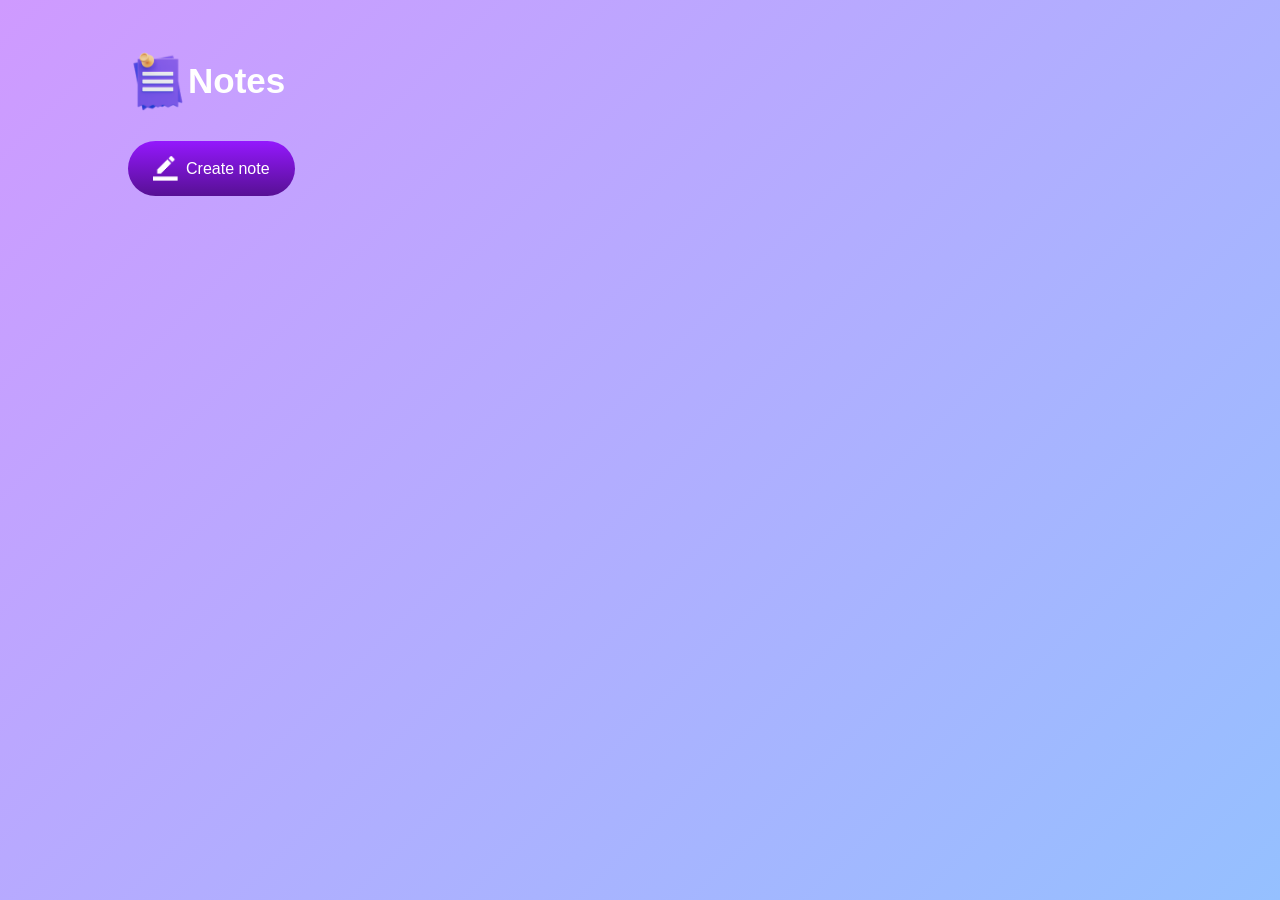
<file: notesAPP/index.html>
<!DOCTYPE html>
<html lang="en">
<head>
    <meta charset="UTF-8">
    <meta name="viewport" content="width=device-width, initial-scale=1.0">
    <title>notes app</title>
    <link rel="stylesheet" href="style.css">
</head>
<body>

    <div class="container">
        <h1><img src="images/notes.png">Notes</h1>
        <button class="btn"><img src="images/edit.png">Create note</button>
    
        <div class="notes-container">
            <!-- <p contenteditable="true" class ="input-box">
                <img src="images/delete.png">
            </p> -->
        </div>
    </div>
<script src="script.js"></script>
</body>
</html>
</file>
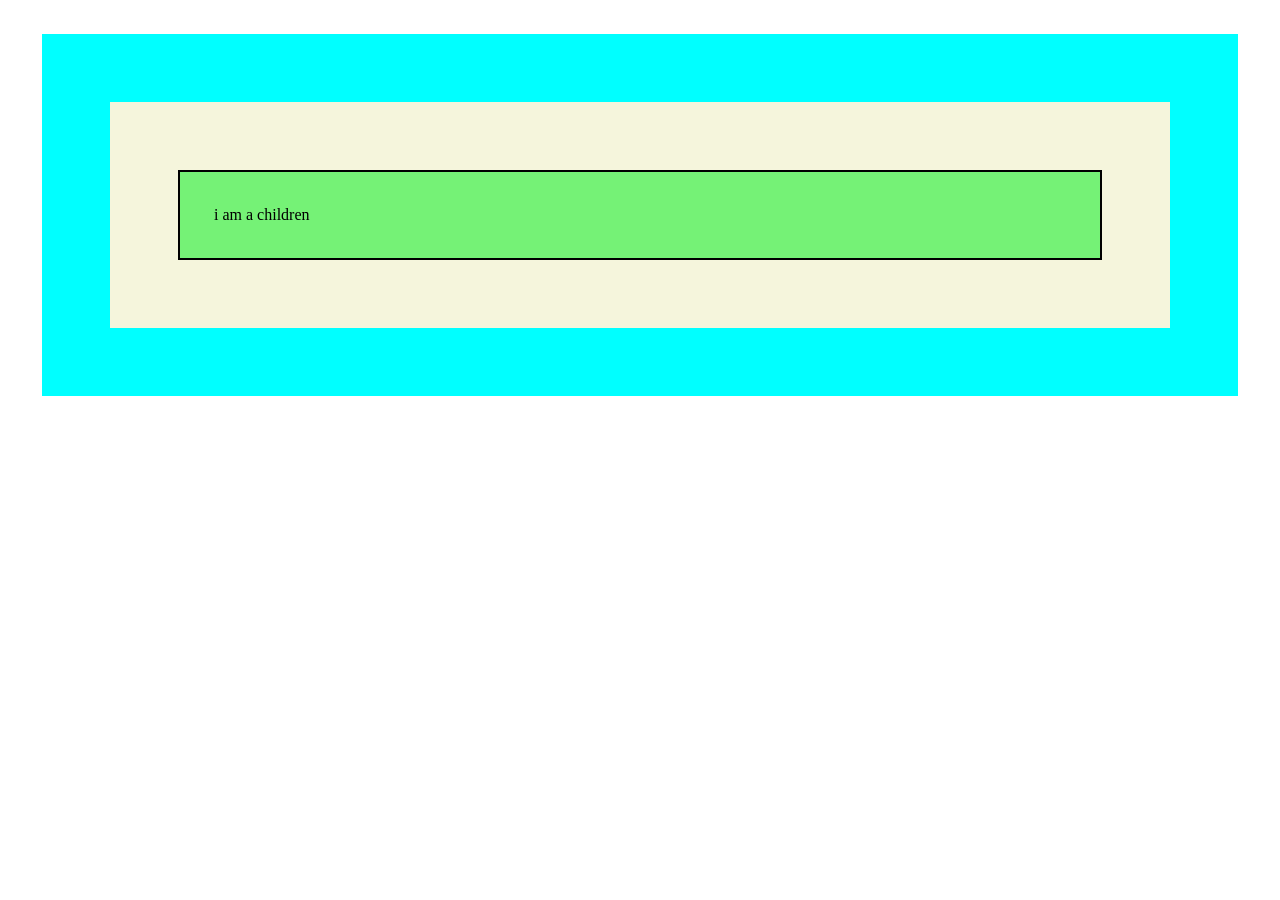
<file: RandomColourBox/index.html>
<!DOCTYPE html>
<html lang="en">
<head>
    <meta charset="UTF-8">
    <meta name="viewport" content="width=device-width, initial-scale=1.0">
    <title>event bubbling</title>
    <style>
        .child{
            background-color: aliceblue;
            border: 2px solid black;
            padding: 34px;
            margin: 34px;
            cursor: pointer;
        }
        .childContainer{
            background-color: beige;
            padding: 34px;
            margin: 34px;
        }
        .container{
            background-color: aqua;
            padding: 34px;
            margin: 34px;
        }
    </style>
</head>
<body>
    <div class="container">
        <section class="childContainer">
            <div class="child">
                i am a children
            </div>
        </section>
    </div>
    <script src="script.js"></script>
</body>
</html>
</file>
<file: notesAPP/style.css>
*{
    margin: 0;
    padding: 0;
    font-family: 'poppins' , sans-serif;
    box-sizing: border-box;
}

.container{
    width: 100%;
    min-height: 100vh;
    background: linear-gradient(135deg ,#cf9aff , #95c0ff );
    color: #ffff;
    padding-top: 4%;
    padding-left: 10%;
}

.container h1{
    display: flex;
    align-items: center;
    font-size: 35px;
    font-weight: 600;
}

.container h1 img{
    width: 60px;
}

.container button img{
    width: 25px;
    margin-right: 8px;
}

.container button {
    display: flex;
    align-items: center;
    background: linear-gradient(#9418fd , #571094);
    color: #ffff;
    font-size: 16px;
    outline: 0;
    border: 0;
    border-radius: 40px;
    padding: 15px 25px;
    margin: 30px 0 20px;
    cursor: pointer;
}

.input-box{
    position: relative;
    width: 100%;
    max-width: 500px;
    min-width: 150px;
    background: #ffff;
    color: #333;
    padding: 20px;
    margin: 20px 0;
    outline: 0;
    border-radius: 5px;
}

.input-box img{
    width: 25px;
    position: absolute;
    bottom: 15px;
    right: 15px;
    cursor: pointer;
}
</file>
